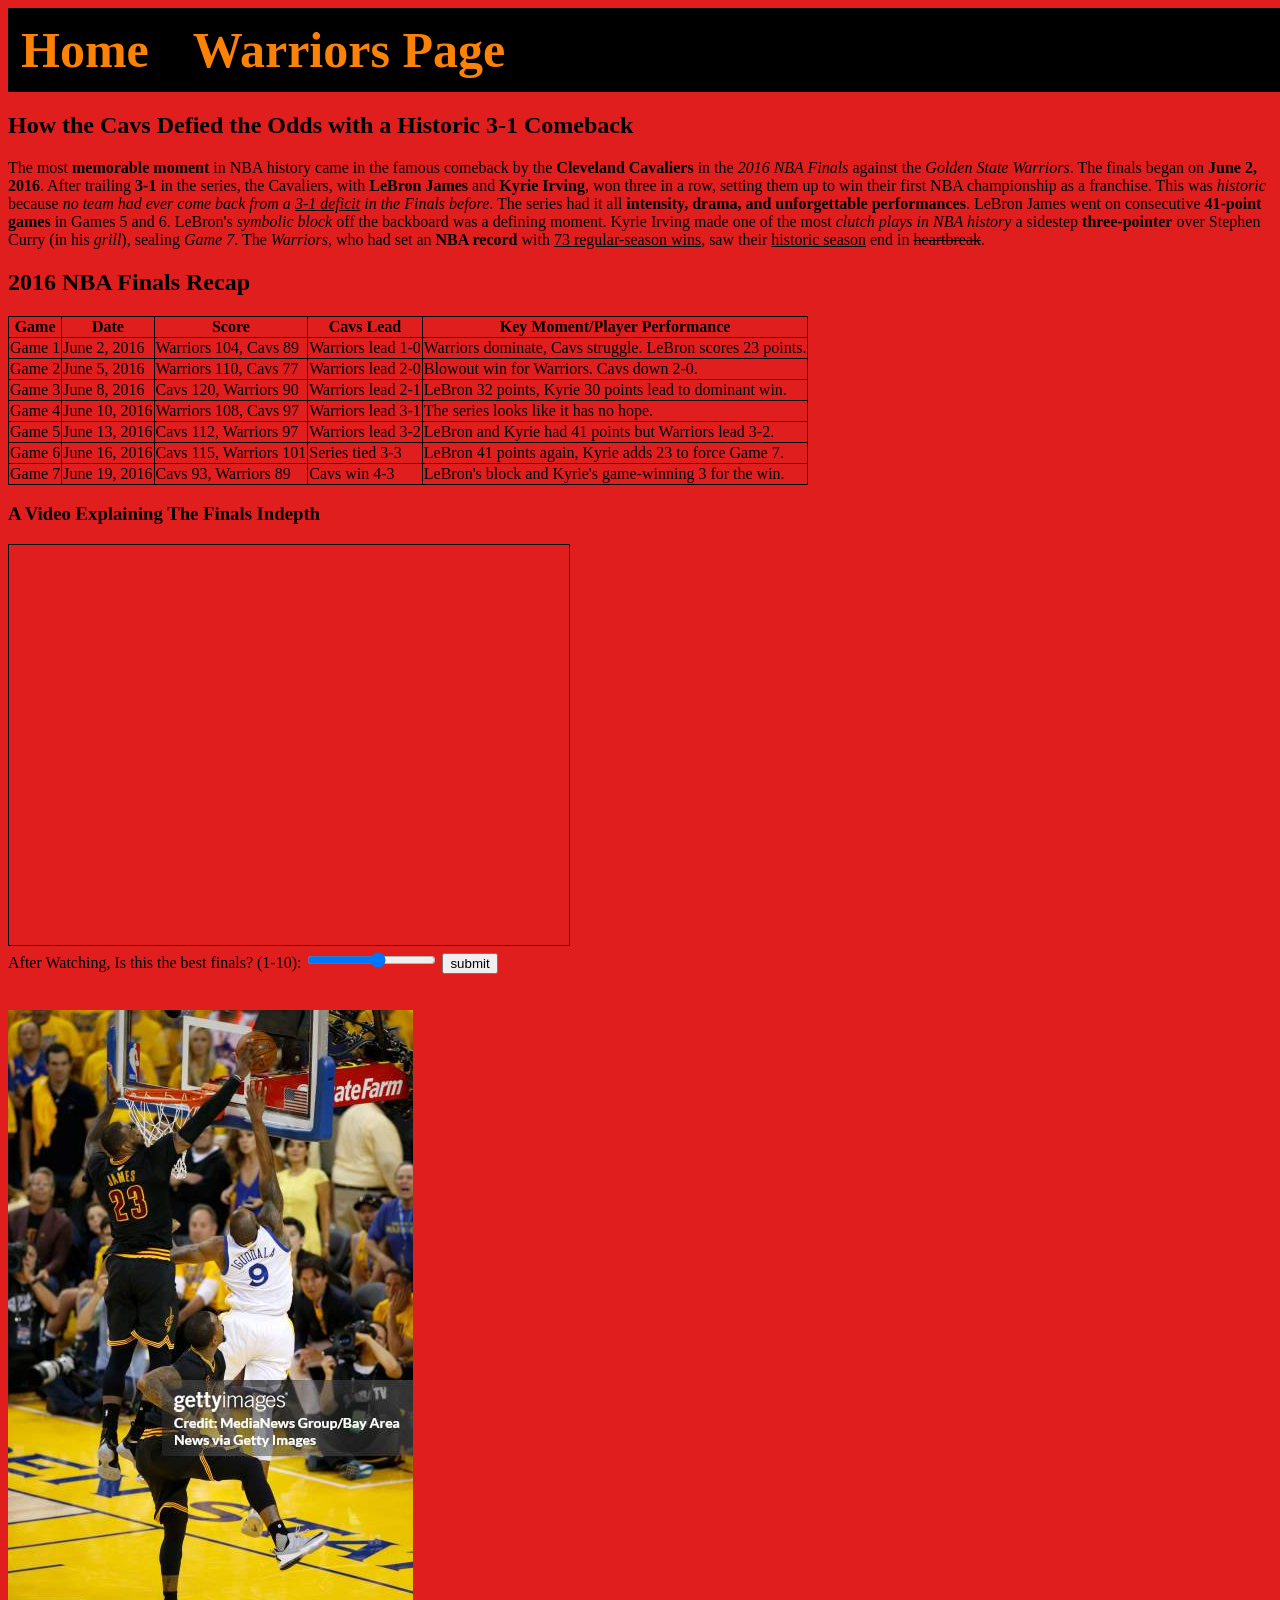
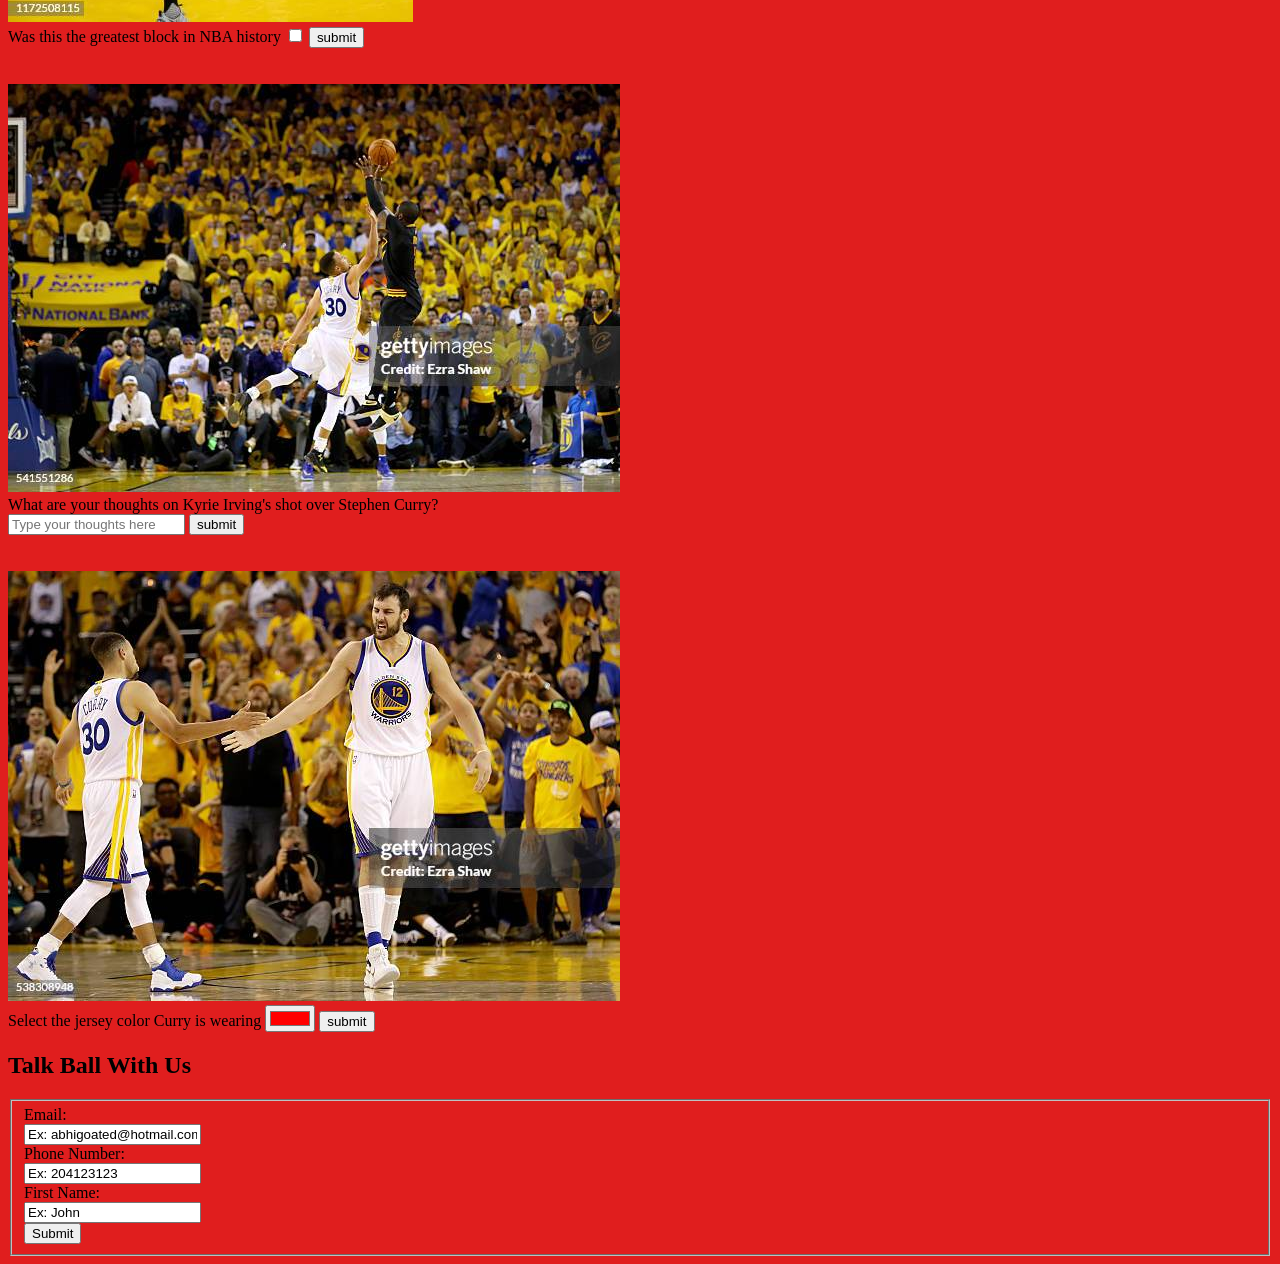
<file: index.html>
<!--
    Name:

Course: Web Development 10S

Teacher: Ms. Hoitink

School: Pembina Trails Collegiate (PTC)

Date Last Modified:
    -->
<!-- Declares the document type and version of HTML -->
<!DOCTYPE html>
<!--Lang declares the language-->
<html lang="en">
  <!--Head contains metadata about the document-->
  <head>
    <meta charset="UTF-8" />
    <meta name="viewport" content="width=device-width, initial-scale=1.0" />
    <!--Title is the title of the document -->
    <title>Clutch Report</title>
    <!--Closing tag for <head>-->
      <link rel="stylesheet" href="style.css" />
  </head>
    <!--Ishaan helped me with the NAV bar and the CSS involvement. -->
    <!--allows you to define styles (e.g., colors, fonts, layouts) for the elements on webpage.-->
  
  
  
  
  <!-- defines the main content of a web page.-->
  <body>
    <!-- The <header> tag represents the introductory or navigational section of a webpage. -->
    <header>
      <!-- The <nav> tag defines a section of navigation links, such as menus or a table of contents. -->
    <nav>
      <!--Unorder list-->
      <ul class="w">
        <!--Represents a list item-->
        <!--<a> creating a hyperlink to other webpages one bing Home and other being warriors page.-->
        <li style="display: inline"><a href="index.html">Home</a></li>
        <li style="display: inline"><a href="warriors-season.html">Warriors Page</a></li>
      </ul>
    </nav>
    </header>
    
    <!-- The <section> tag defines a thematic grouping of content on a webpage. -->
    <section>
      <!--H1 is the largest head-->
    <h1>How the Cavs Defied the Odds with a Historic 3-1 Comeback</h1>
    <!-- The <article> tag defines a self-contained piece of content that can be independently distributed or reused. -->
    <article>
      <!--Parragraph Tag.-->
    <p>The most <b>memorable moment</b> in NBA history came in the famous comeback by the <b>Cleveland Cavaliers</b> in the <i>2016 NBA Finals</i> against the <i>Golden State Warriors</i>. The finals began on <b>June 2, 2016</b>. After trailing <b>3-1</b> in the series, the Cavaliers, with <b>LeBron James</b> and <b>Kyrie Irving</b>, won three in a row, setting them up to win their first NBA championship as a franchise. This was <i>historic</i> because <i>no team had ever come back from a <u>3-1 deficit</u> in the Finals before</i>. The series had it all <b>intensity, drama, and unforgettable performances</b>. LeBron James went on consecutive <b>41-point games</b> in Games 5 and 6. LeBron's <i>symbolic block</i> off the backboard was a defining moment. Kyrie Irving made one of the most <i>clutch plays in NBA history</i> a sidestep <b>three-pointer</b> over Stephen Curry (in his <i>grill</i>), sealing <i>Game 7</i>. The <i>Warriors</i>, who had set an <b>NBA record</b> with <u>73 regular-season wins</u>, saw their <u>historic season</u> end in <del>heartbreak</del>.</p>
    </article>
    </section>

    <section>
    <h2>2016 NBA Finals Recap</h2>
    <!-- The <table> tag defines a table for organizing data into rows and columns. -->
    <table>
      <!-- Table row creating sections.-->
      <tr>
        <!--Table header what we are talking about.-->
        <th>Game</th>
        <th>Date</th>
        <th>Score</th>
        <th>Cavs Lead</th>
        <th>Key Moment/Player Performance</th>
      </tr>
      <tr>
        <!--Table data the juicy info.-->
        <td>Game 1</td>
        <td>June 2, 2016</td>
        <td>Warriors 104, Cavs 89</td>
        <td>Warriors lead 1-0</td>
        <td>Warriors dominate, Cavs struggle. LeBron scores 23 points.</td>
      </tr>
      <tr>
        <td>Game 2</td>
        <td>June 5, 2016</td>
        <td>Warriors 110, Cavs 77</td>
        <td>Warriors lead 2-0</td>
        <td>Blowout win for Warriors. Cavs down 2-0.</td>
      </tr>
      <tr>
        <td>Game 3</td>
        <td>June 8, 2016</td>
        <td>Cavs 120, Warriors 90</td>
        <td>Warriors lead 2-1</td>
        <td>LeBron 32 points, Kyrie 30 points lead to dominant win.</td>
      </tr>
      <tr>
        <td>Game 4</td>
        <td>June 10, 2016</td>
        <td>Warriors 108, Cavs 97</td>
        <td>Warriors lead 3-1</td>
        <td>The series looks like it has no hope.</td>
      </tr>
      <tr>
        <td>Game 5</td>
        <td>June 13, 2016</td>
        <td>Cavs 112, Warriors 97</td>
        <td>Warriors lead 3-2</td>
        <td>LeBron and Kyrie had 41 points but Warriors lead 3-2.</td>
      </tr>
      <tr>
        <td>Game 6</td>
        <td>June 16, 2016</td>
        <td>Cavs 115, Warriors 101</td>
        <td>Series tied 3-3</td>
        <td>LeBron 41 points again, Kyrie adds 23 to force Game 7.</td>
      </tr>
      <tr>
        <td>Game 7</td>
        <td>June 19, 2016</td>
        <td>Cavs 93, Warriors 89</td>
        <td>Cavs win 4-3</td>
        <td>LeBron's block and Kyrie's game-winning 3 for the win.</td>
      </tr>
    </table>
    </section>

    <section>
<h3>A Video Explaining The Finals Indepth</h3>
    <!--NBA didn't allow me to use their videos-->
    <!--Embedds a website or in this case a yt video into your webpage-->
<iframe width="560" height="400" src="https://www.youtube.com/embed/ev-Udsu7rYM?si=lIP2Y1SKbij-rBN7" title="YouTube video player" frameborder="0" allowfullscreen style="border:1px solid black;"></iframe>
</section>

<section>
    <!-- Forms are used to collect data from users and send it to a server for processing. -->
<form>
    <!-- The <label> tag defines a label for an input element. -->
    <!-- The "for" attribute associates the label with the input element using its "id". -->
<label for="Final"> After Watching, Is this the best finals? (1-10):</label>
    <!-- The <input> tag defines an input field where users can enter data. -->
    <!-- The "type" attribute specifies the type of input (in this case, a range slider). -->
    <!-- The "id" attribute uniquely identifies this input element. -->
    <!-- The "name" attribute specifies the name of the input, which is used when submitting the form. -->
    <!-- The "min" and "max" attributes define the range of values (1 to 10). -->
<input type="range" id="Final" name="rating" min="1" max="10">
    <!---Creates a submit button for users to submit teir input-->
<input type="submit" value="submit">
<!--Line break-->
<br>
<br>
<br>
    <!-- Creates a image-->
  <img src="The block.jpg" alt="Blocked by James. Lebron chase down block on Andre Iguodala">
  <br>
  <label for="Block">Was this the greatest block in NBA history</label>
    <!--This time a different input a textbox-->
  <input type="checkbox" id="Block">
  <input type="submit" value="submit">
<br>
<br>
<br>
<img src="The shot.jpg" alt="Kyrie Irving's game-winning three over Stephen Curry">
<br>
    <label for="kyrie-shot">What are your thoughts on Kyrie Irving's shot over Stephen Curry?</label><br>
    <input type="text" id="kyrie-shot" name="kyrie-shot" placeholder="Type your thoughts here">
    <input type="submit" value="submit">
<br>
<br>
<br>
<img src="The dab up.jpg" alt="Steph Curry and Andrew Bogut dabbing up after a play">
<br>
  <label for="Curry">Select the jersey color Curry is wearing</label>
    <!--This time the input is color-->
  <input type="color" id="Curry" name="Curry" value="#ff0000">
  <input type="submit" value="submit">
</form>
</section>

<section>
<h2>Talk Ball With Us</h2>
<!-- The <fieldset> tag groups related elements in a form and draws a box around them. -->
<fieldset>
  <!-- The "action" attribute specifies where the form data will be sent when submitted. -->
    <!-- The "method" attribute specifies the HTTP method to use when sending form data (POST in this case). -->
<form action="/contact" method="post">
  <label for="email">Email:</label><br>
    <!-- The "value" attribute provides a placeholder or example value for the input field. -->
  <input type="text" id="email" name="email" value="Ex: abhigoated@hotmail.com"><br>

  <label for="Tel">Phone Number:</label><br>
  <input type="text" id="Tel" name="Tel" value="Ex: 204123123"><br>

  <label for="Fname">First Name:</label><br>
  <input type="text" id="Fname" name="Fname" value="Ex: John"><br>

  <input type="submit" value="Submit">
    <!--Just the closing tags fr.-->
</fieldset>
</section>
</form>
</body>
</html>
</file>
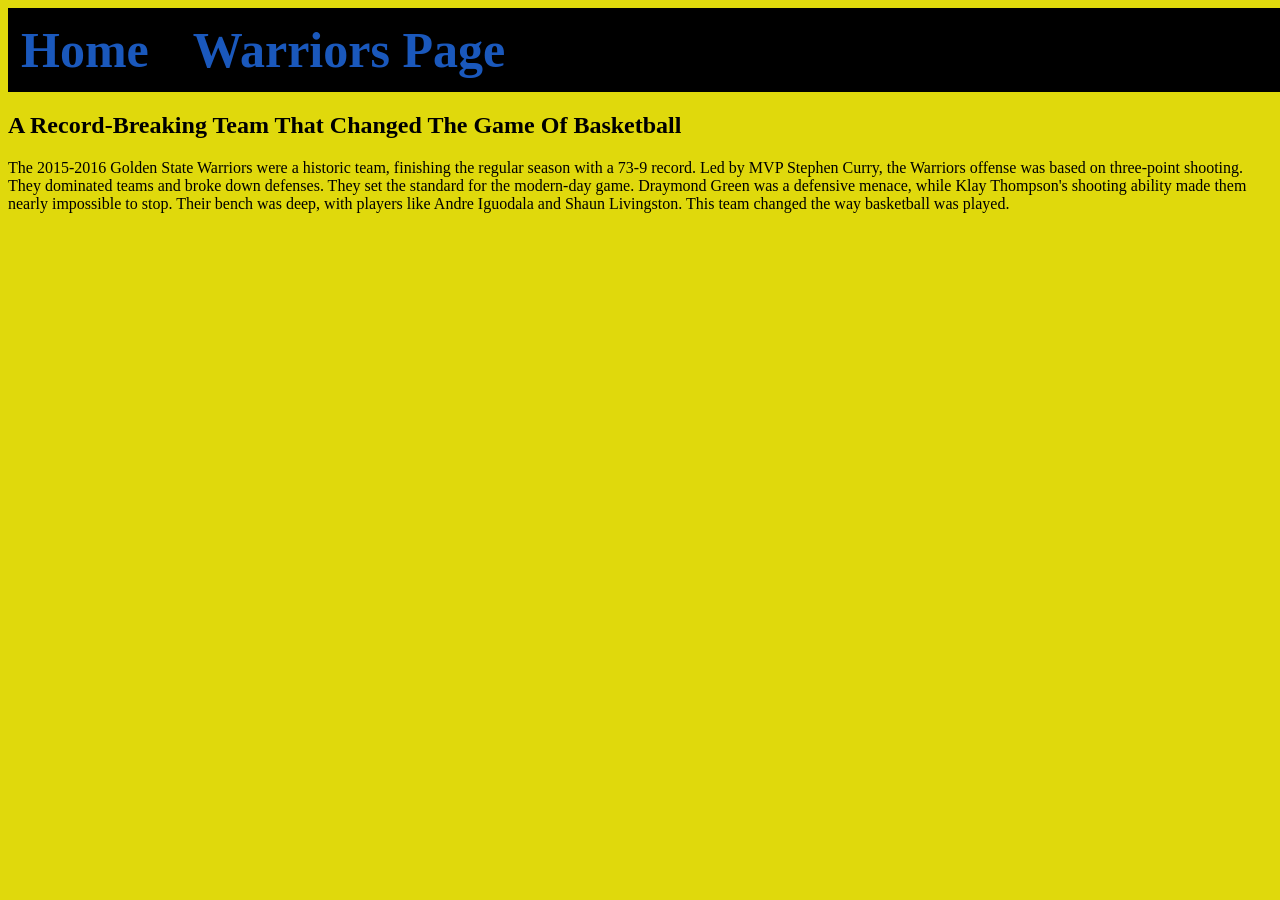
<file: warriors-season.html>
<!DOCTYPE html>
  <!--Lang declares the language-->
<html lang="en">
    <!--Head contains metadata about the document-->
  <head>
    <meta charset="UTF-8" />
    <meta name="viewport" content="width=device-width, initial-scale=1.0" />
    <!--Title of the DOC-->
    <title>The Greatest Team Of All Time</title>
      <link rel="stylesheet" href="warriors.css" />
  </head>
  <body>
    <!--allows you to define styles (e.g., colors, fonts, layouts) for the elements on webpage.-->
    
  
  

  
    <!-- defines the main content of a web page.-->
  
      <!-- The <header> tag represents the introductory or navigational section of a webpage. -->
    <header>
      <!-- The <nav> tag defines a section of navigation links, such as menus or a table of contents. -->
    <nav>
      <!--Unordered list-->
      <ul class="w">
        <!--Li respresents a list item and creates a hyperlink to other webpages-->
        <li style="display: inline"><a href="index.html">Home</a></li>
        <li style="display: inline"><a href="warriors-season.html">Warriors Page</a></li>
      </ul>
    </nav>
    </header>
    
      <!--Group of content of webpage, <section>.-->
    <section>
    <h1>A Record-Breaking Team That Changed The Game Of Basketball</h1>
      <!-- The <article> tag defines a self-contained piece of content that can be independently distributed or reused. -->
    <article>
<p>The 2015-2016 Golden State Warriors were a historic team, finishing the regular season with a 73-9 record. Led by MVP Stephen Curry, the Warriors offense was based on three-point shooting. They dominated teams and broke down defenses. They set the standard for the modern-day game. Draymond Green was a defensive menace, while Klay Thompson's shooting ability made them nearly impossible to stop. Their bench was deep, with players like Andre Iguodala and Shaun Livingston. This team changed the way basketball was played.</p>
</article>
</section>
</body>
</html>
</file>
<file: style.css>
/* Clutch Report - home page styles */

.w {
      padding: 10px;
      margin: 0;
      list-style: none;
      display: inline-block;
      background-color: black;
      border: 3px solid black;
    }

    .w li {
      display: inline;
      margin-right: 40px;
    }
    .w li a {
      font-size: 50px; /* Bigger text */
      font-weight: bold; /* Make text bold */
      text-decoration: none; /* Removes underline */
      color: rgb(252, 129, 7); /* White text */
    }
    .w a:hover {
      background-color: gray;
    }
    .w {
      width: 100%;
      background-color: black;
    }

table,
    th,
    td {
      border: 1px solid black;
      border-collapse: collapse;
    }

.notnav {
      padding: 10px;
      margin: 0;
      list-style: none;
      display: inline-block;
    }

    .notnav li {
      display: inline;
      margin-right: 40px;
    }
    .notnav li a {
      font-size: 30px; /* Bigger text */
      font-weight: bold; /* Make text bold */
      text-decoration: none; /* Removes underline */
      color: rgb(255, 255, 255); /* White text */
    }
    .notnav a:hover {
      background-color: rgb(220, 15, 15);
    }

    .notnav {
      width: 100%;
    }

body {
      background-color: rgb(224, 30, 30); /* Red */
    }

table,
      th,
      td {
        border: 1px solid black;
        border-collapse: collapse;
      }
</file>
<file: warriors.css>
/* Clutch Report - Warriors page styles */

.w {
      padding: 10px;
      margin: 0;
      list-style: none;
      display: inline-block;
      background-color: black;
      border: 3px solid black;
    }

    .w li {
      display: inline;
      margin-right: 40px;
    }
    .w li a {
      font-size: 50px; /* Bigger text */
      font-weight: bold; /* Make text bold */
      text-decoration: none; /* Removes underline */
      color: rgb(26, 88, 188); /* White text */
    }
    .w a:hover {
      background-color: gray;
    }
    .w {
      width: 100%;
      background-color: black;
    }

table,
    th,
    td {
      border: 1px solid black;
      border-collapse: collapse;
    }

.notnav {
      padding: 10px;
      margin: 0;
      list-style: none;
      display: inline-block;
    }

    .notnav li {
      display: inline;
      margin-right: 40px;
    }
    .notnav li a {
      font-size: 30px; /* Bigger text */
      font-weight: bold; /* Make text bold */
      text-decoration: none; /* Removes underline */
      color: rgb(255, 255, 255); /* White text */
    }
    .notnav a:hover {
      background-color: gray;
    }

    .notnav {
      width: 100%;
    }

body {
      background-color: rgb(224, 217, 12); /* Red */
    }

table,
      th,
      td {
        border: 1px solid black;
        border-collapse: collapse;
      }
</file>
